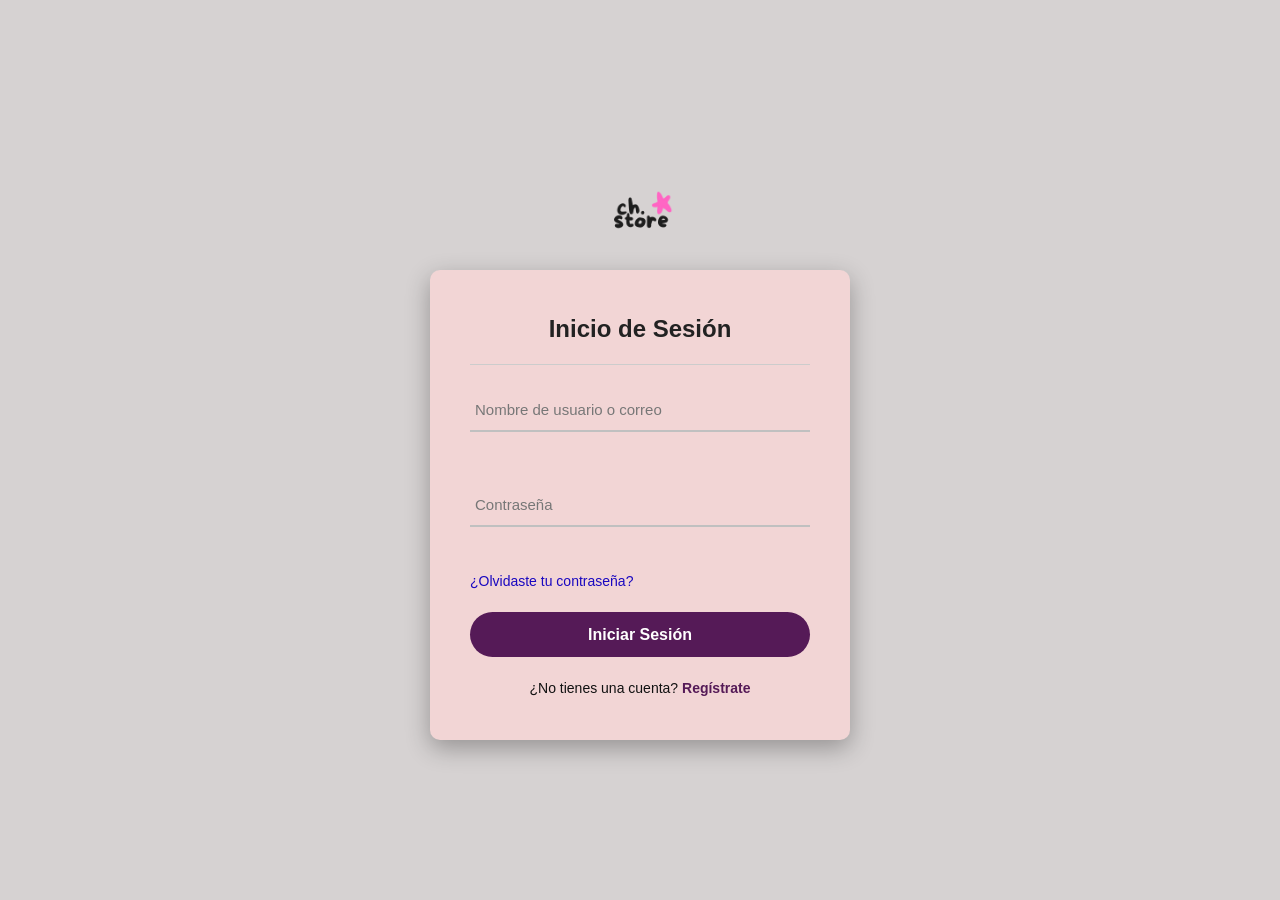
<file: destino.html>
<!DOCTYPE html>
<html lang="es">
<head>
    <meta charset="UTF-8">
    <meta name="viewport" content="width=device-width, initial-scale=1.0">
    <title>Inicio de Sesión / Registro</title>
    <link rel="stylesheet" href="styles.css">
</head>
<body class="pagina2">

    <a href="index.html">
        <img src="img/logo3.png" alt="Logo CH Store" class="logo-principal">
    </a>

    <div class="formulario">
        <h1>Inicio de Sesión</h1>
        
        <form id="formLogin" method="post" novalidate>
            
            <div class="username">
                <input type="text" id="usuario" required>
                <label for="usuario">Nombre de usuario o correo</label>
            </div>

            <small id="errorUsuario" class="mensaje-error"></small>

            <div class="username">
                <input type="password" id="password" required>
                <label for="password">Contraseña</label>
            </div>
            <small id="errorPassword" class="mensaje-error"></small>

            <div class="recordar">¿Olvidaste tu contraseña?</div>
            
            <input type="submit" value="Iniciar Sesión">
            
            <div class="registro">
                ¿No tienes una cuenta? <a href="#">Regístrate</a>
            </div>
        </form>
    </div>

    <script src="scripyt.js"></script>
</body>
</html>
</file>
<file: styles.css>
*,
*::before,
*::after {
    margin: 0;
    padding: 0;
    box-sizing: border-box;
}

body {
    font-family: 'Lato', 'Ubuntu', sans-serif;
    color: #333;
    background-color: #fdf1f1;
    line-height: 1.6;
}

body.pagina1,
body.pagina3 {
    max-width: 1200px;
    margin: 0 auto;
    padding: 0 20px;
}

img {
    max-width: 100%;
    height: auto;
    display: block;
}



header {
    display: flex;
    justify-content: space-between;
    align-items: center;
    padding: 20px 0;
}

.logo-principal {
    height: 110px;
    width: auto;
    object-fit: contain;
}

.menu-derecha {
    display: flex;
    align-items: center;
    gap: 25px;
}

.boton-pequeno {
    background-color: #111;
    color: #fff;
    padding: 10px 20px;
    text-decoration: none;
    font-size: 14px;
    font-weight: bold;
    border-radius: 8px;
    transition: background-color 0.3s ease;
}

.boton-pequeno:hover {
    background-color: #444;
}

.icon-cart {
    width: 35px;
    height: 35px;
    cursor: pointer;
}


.containerItems {
    display: grid;
    grid-template-columns: repeat(3, 1fr);
    gap: 25px;
    margin-top: 20px;
}

.item {
    border-radius: 10px;
    background-color: #fff;
    overflow: hidden;
    transition: transform 0.3s ease, box-shadow 0.3s ease;
}

.item:hover {
    box-shadow: 0 10px 20px rgba(143, 4, 4, 0.2);
    transform: translateY(-5px);
}

.item figure {
    overflow: hidden;
    height: 300px;
}

.item img {
    width: 100%;
    height: 100%;
    object-fit: cover;
    transition: transform 0.5s ease;
}

.item:hover img {
    transform: scale(1.1);
}

.infoProduct {
    padding: 20px;
    display: flex;
    flex-direction: column;
    gap: 10px;
}

.infoProduct h2 {
    font-size: 16px;
    color: #222;
}

.price {
    font-size: 18px;
    font-weight: 900;
    color: #111;
}

.infoProduct button {
    border: none;
    background-color: #000;
    color: #fff;
    padding: 12px 10px;
    cursor: pointer;
    font-weight: bold;
    border-radius: 5px;
    transition: background-color 0.3s ease;
}

.infoProduct button:hover {
    background-color: #333;
}


body.pagina2 {
    display: flex;
    flex-direction: column;
    align-items: center;
    justify-content: center;
    min-height: 100vh;
    margin: 0;
    background-color: #d6d2d2;
}

.formulario {
    background-color: #f2d5d5;
    width: 100%;
    max-width: 420px;
    padding: 40px;
    border-radius: 10px;
    box-shadow: 0 8px 24px rgba(0, 0, 0, 0.3);
}

.formulario h1 {
    text-align: center;
    padding-bottom: 15px;
    border-bottom: 1px solid #ccc;
    font-size: 24px;
    color: #222;
}

.formulario form {
    margin-top: 20px;
}

form .username {
    position: relative;
    border-bottom: 2px solid silver;
    margin: 25px 0 10px 0;
}

.username input {
    width: 100%;
    padding: 0 5px;
    height: 40px;
    font-size: 16px;
    border: none;
    background: transparent;
    outline: none;
}

.username label {
    position: absolute;
    top: 50%;
    left: 5px;
    color: #777;
    transform: translateY(-50%);
    font-size: 15px;
    pointer-events: none;
    transition: 0.3s ease;
}

.username input:focus ~ label,
.username input:valid ~ label {
    top: -5px;
    color: #551a57;
    font-size: 12px;
    font-weight: bold;
}

.mensaje-error {
    color: #ff3333;
    font-size: 13px;
    font-weight: bold;
    display: block;
    margin-bottom: 15px;
    min-height: 18px;
    text-align: left;
}

.recordar {
    margin: 10px 0 20px 0;
    color: #1a08c0;
    font-size: 14px;
    cursor: pointer;
}

.recordar:hover {
    text-decoration: underline;
}

input[type="submit"] {
    width: 100%;
    height: 45px;
    border: none;
    background: #551a57;
    border-radius: 25px;
    font-size: 16px;
    font-weight: bold;
    color: #ffffff;
    cursor: pointer;
    transition: background-color 0.3s ease;
}

input[type="submit"]:hover {
    background-color: #3b103c;
}

.registro {
    margin-top: 20px;
    text-align: center;
    font-size: 14px;
    color: #111;
}

.registro a {
    color: #551a57;
    font-weight: bold;
    text-decoration: none;
}

.registro a:hover {
    text-decoration: underline;
}


.container-titulo {
    padding: 20px;
    background-color: #fdd5d5;
    margin-bottom: 40px;
    color: #181111;
    font-weight: bold;
    font-size: 20px;
    border-radius: 8px;
}

.pagina3 main {
    display: flex;
    gap: 40px;
    margin-bottom: 60px;
}

.container-img {
    background-color: #fdf1f1;
    flex: 1;
    padding: 20px;
    border-radius: 10px;
}

.container-img img {
    width: 70%;
    height: auto;
    display: block;
    margin: 0 auto;
    border-radius: 8px;
}

.container-info-producto {
    flex: 1;
    display: flex;
    flex-direction: column;
}

.container-precio {
    padding-bottom: 20px;
    border-bottom: 1px solid #f3cbcb;
    display: flex;
    align-items: center;
    justify-content: space-between;
}

.container-precio span {
    font-size: 28px;
    font-weight: bold;
}

.containerDetalle {
    padding: 20px 0;
}

.form-group {
    display: flex;
    align-items: center;
    gap: 20px;
    margin-bottom: 15px;
}

.form-group label {
    width: 80px;
    color: #000;
    font-weight: 700;
}

.form-group select {
    width: 250px;
    border: 1px solid #ccc;
    padding: 10px 12px;
    background-color: #c6cdd3;
    border-radius: 5px;
    outline: none;
    color: #0c0701;
}

.add-cart {
    display: flex;
    align-items: center;
    gap: 15px;
    margin-top: 20px;
    padding: 12px 15px;
    background-color: #e6cdcd;
    border-radius: 5px;
}

.container-quantity {
    display: flex;
    align-items: center;
    gap: 10px;
}

.container-quantity input {
    width: 60px;
    padding: 8px;
    border: 1px solid #ccc;
    border-radius: 5px;
    text-align: center;
}

.btn-agregar {
    background-color: #111;
    color: #fff;
    padding: 10px 18px;
    border: none;
    font-size: 15px;
    font-weight: bold;
    cursor: pointer;
    border-radius: 5px; 
    display: inline-flex;
    align-items: center;
    gap: 8px;
    transition: background-color 0.3s ease;
}

.btn-agregar:hover {
    background-color: #444;
}

.container-descripcion {
    display: flex;
    flex-direction: column;
    border-top: 1px solid #e0e0e0;
    padding: 20px 0;
}

.titulo-descrip {
    display: flex;
    align-items: center;
    justify-content: space-between;
    cursor: pointer;
    font-size: 16px;
    margin-bottom: 10px;
}

.container-descripcion p {
    color: #444;
    font-size: 14px;
    line-height: 1.6;
}


.container-related-products h2 {
    text-align: center;
    margin-bottom: 30px;
    font-size: 22px;
}

.card-list-productos {
    display: grid;
    grid-template-columns: repeat(4, 1fr);
    gap: 20px;
}

.card {
    cursor: pointer;
    background: #fff;
    border-radius: 8px;
    padding: 15px;
    transition: transform 0.3s ease;
}

.card:hover {
    transform: translateY(-5px);
}

.card-img {
    margin-bottom: 10px;
}

.card-img img {
    width: 100%;
    height: 250px;
    object-fit: cover;
    border-radius: 6px;
    box-shadow: 0 2px 6px rgba(0, 0, 0, 0.1);
}

.info-card {
    display: flex;
    justify-content: space-between;
    align-items: center;
}

.texto-producto h3 {
    font-size: 14px;
    font-weight: bold;
    color: #222;
}

.texto-producto p.categoria {
    color: #777;
    font-size: 12px;
}

.precio {
    font-weight: bold;
    color: #111;
}

footer {
    padding: 25px;
    background-color: #ffefef;
    margin-top: 50px;
    text-align: center;
    color: #333;
    font-size: 14px;
    border-radius: 8px 8px 0 0;
}

.hidden {
    display: none;
}




.seccion-video {
    background-color: #fdf9f9;
    padding: 25px;
    border-radius: 10px;
    margin: 20px 0 35px 0;
    box-shadow: 0 4px 15px rgba(0, 0, 0, 0.05);
    text-align: center;
}

.seccion-video h2 {
    font-size: 22px;
    font-weight: 800;
    color: #111111;
    margin-bottom: 20px;
    text-transform: uppercase;
    letter-spacing: 1px;
}

.contenedor-video {
    width: 100%;
    max-height: 480px;
    overflow: none;
    border-radius: 8px;
    background-color: #fdf1f1;
}

.video-destacado {
    width: 100%;
    height: 100%;
    max-height: 480px;
    object-fit: cover;
    display: block;
}
</file>
